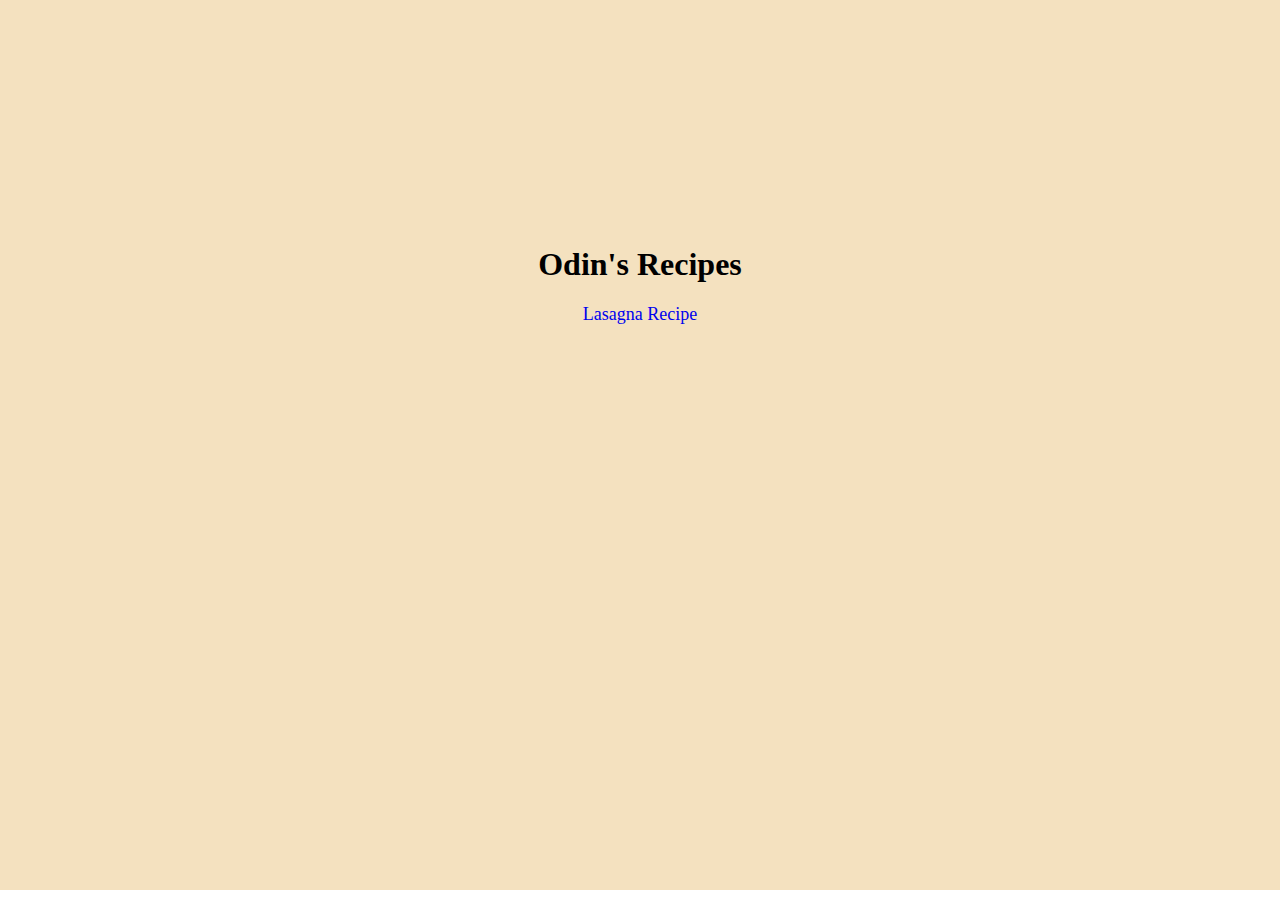
<file: index.html>
<!DOCTYPE html>
<html lang = "en">
    <head >
        <meta charset="utf-8">
        <title>Homepage</title>
        <style>
            html{
                height: 100%;
            }
            body{
                width: 100%;
                height: 100vh;
                background-image: url("https://www.allrecipes.com/thmb/MkKfYU4oim55CLp39DDuNMuyThA=/750x0/filters:no_upscale():max_bytes(150000):strip_icc():format(webp)/23600-worlds-best-lasagna-armag-4x3-1-b24f9ad518d74090bf197828492c64a6.jpg");
                background-size: cover;
                background-position: center;
                background-repeat: no-repeat;
                position: relative;
                top: -3.5%;
                margin: 0;
                isolation: isolate;
                
            }
            body::before{
                content: '';
                background: rgb(233, 196, 127);
                position: absolute;
                top: 0;
                bottom: 0;
                left: 0;
                right: 0;
                width: 100%;
                height: 100vh;
                z-index: -1;
                opacity: 0.5;
            }
            h1{
                padding-top: 20%;
            }
            a, h1{
                box-sizing: border-box;
                width: 100%;
                text-align: center;
            }
            
            a {
                display: inline-block;
                font-family: 'Times New Roman', Times, serif;
                font-size: large;
                text-decoration: none;
            }
        </style>
    </head>
    <body>
        <h1>
            Odin's Recipes
        </h1>
        <a href = "recipes/lasagna.html" target = "_blank" rel = "noopener noreferer">
            Lasagna Recipe
        </a>
    </body>
</html>
</file>
